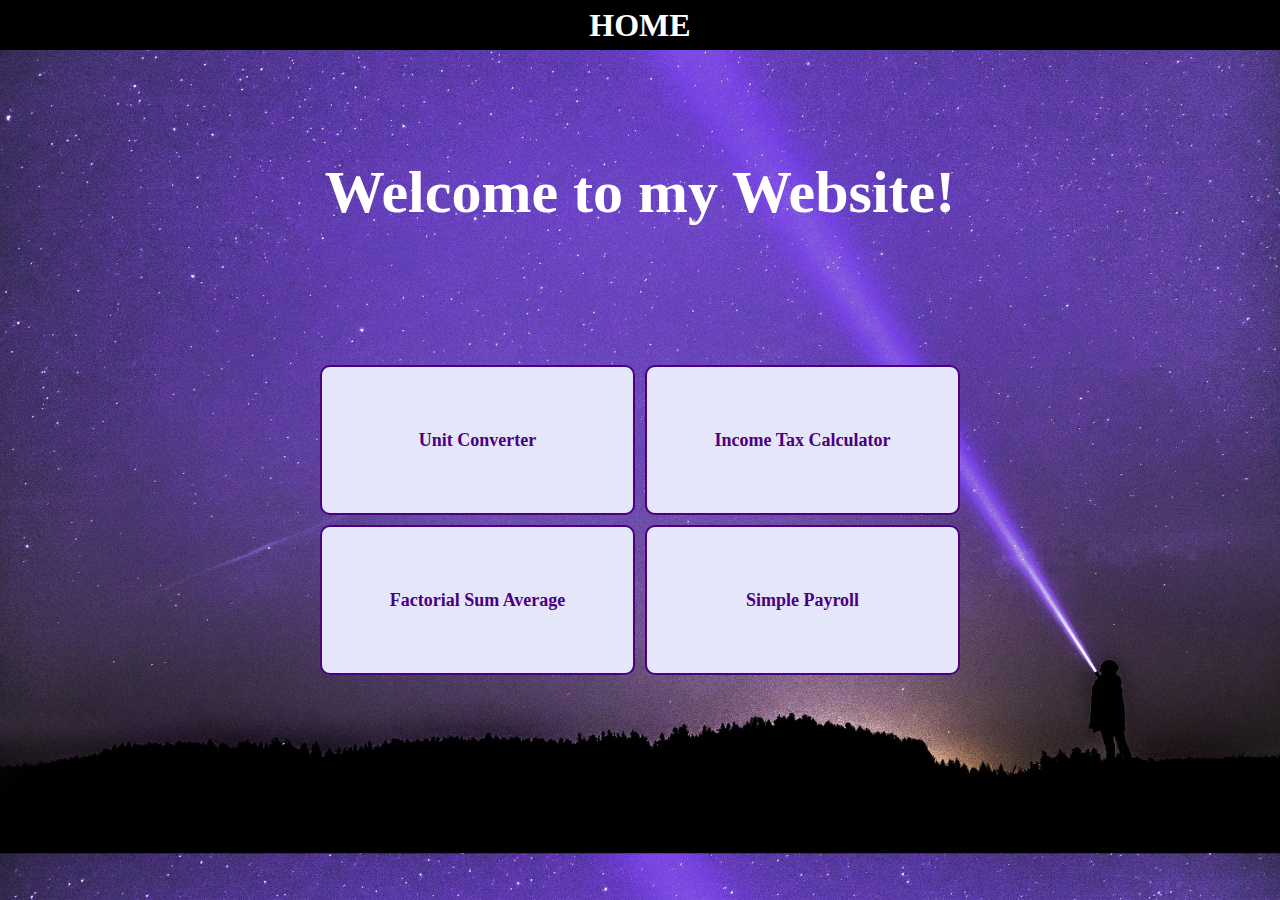
<file: index.html>
<!DOCTYPE html>
<html lang="en">
<head>
    <meta charset="UTF-8">
    <meta name="viewport" content="width=device-width, initial-scale=1.0">
    <title>Main Website</title>
    <link rel="stylesheet" href="mainstyle.css">
</head>
<body>
 <h1 id="header">HOME</h1>
<br><br><br><br><br><br>
<div id="maindiv">
    <h1 id="title">Welcome to my Website!</h1>
    <br><br><br><br><br><br>
    <div id="outerContainer">
    <div id="container">
        <a href="../Converter/converterindex.html" class="linkBox">Unit Converter</a>
        <a href="../IncomeTaxCalculator/ITC.html" class="linkBox">Income Tax Calculator</a>
        <a href="../Loops/loopindex.html" class="linkBox">Factorial Sum Average</a>
        <a href="../Payroll/payrollIndex.html" class="linkBox">Simple Payroll</a>
    </div>
    </div>
</div>
</body>
</html>
</file>
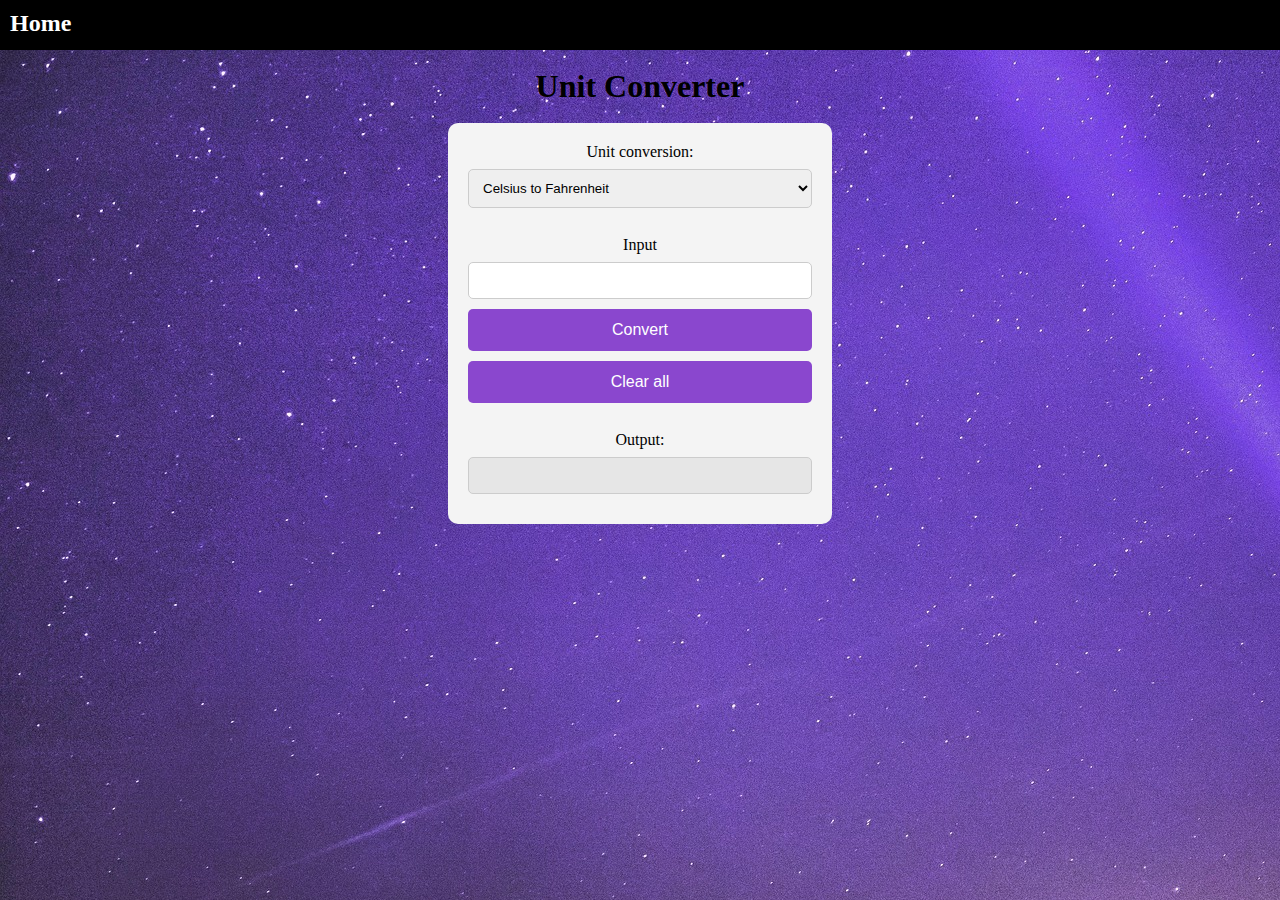
<file: Converter/index.html>
<!DOCTYPE html>
<html lang="en">
<head>
    <meta charset="UTF-8">
    <meta name="viewport" content="width=device-width, initial-scale=1.0">
    <title>UnitConverter</title>
    <link rel="stylesheet" href="style.css">
</head>
<body>
  <h2 id="header">
        <a href="../Main/mainindex.html" id="homeLink">Home</a>
  </h2>
    <br>
  <h1> Unit Converter</h1>
  <br>
  <div id="mainContainer">

  <label for="conversionSelect">Unit conversion:</label>
  <select id="conversionSelect">
    <option value="ctoF">Celsius to Fahrenheit</option>
    <option value="ftoC">Fahrenheit to Celsius</option>
    <option value="mtoF">Meters to Feet</option>
    <option value="ftoM">Feet to Meters</option>
  </select>
<br>
    <label for="input">Input</label>
    <input id="input" name="input" type="number">
    <button onclick="checkConversion()">Convert</button>
    <button onclick="clearValues()">Clear all</button>
<br>
<label for="output">Output:</label>
  <input id="output" name="output" type="number" readonly>

  </div>
  <script src="script.js"></script>
</body>
</html>
</file>
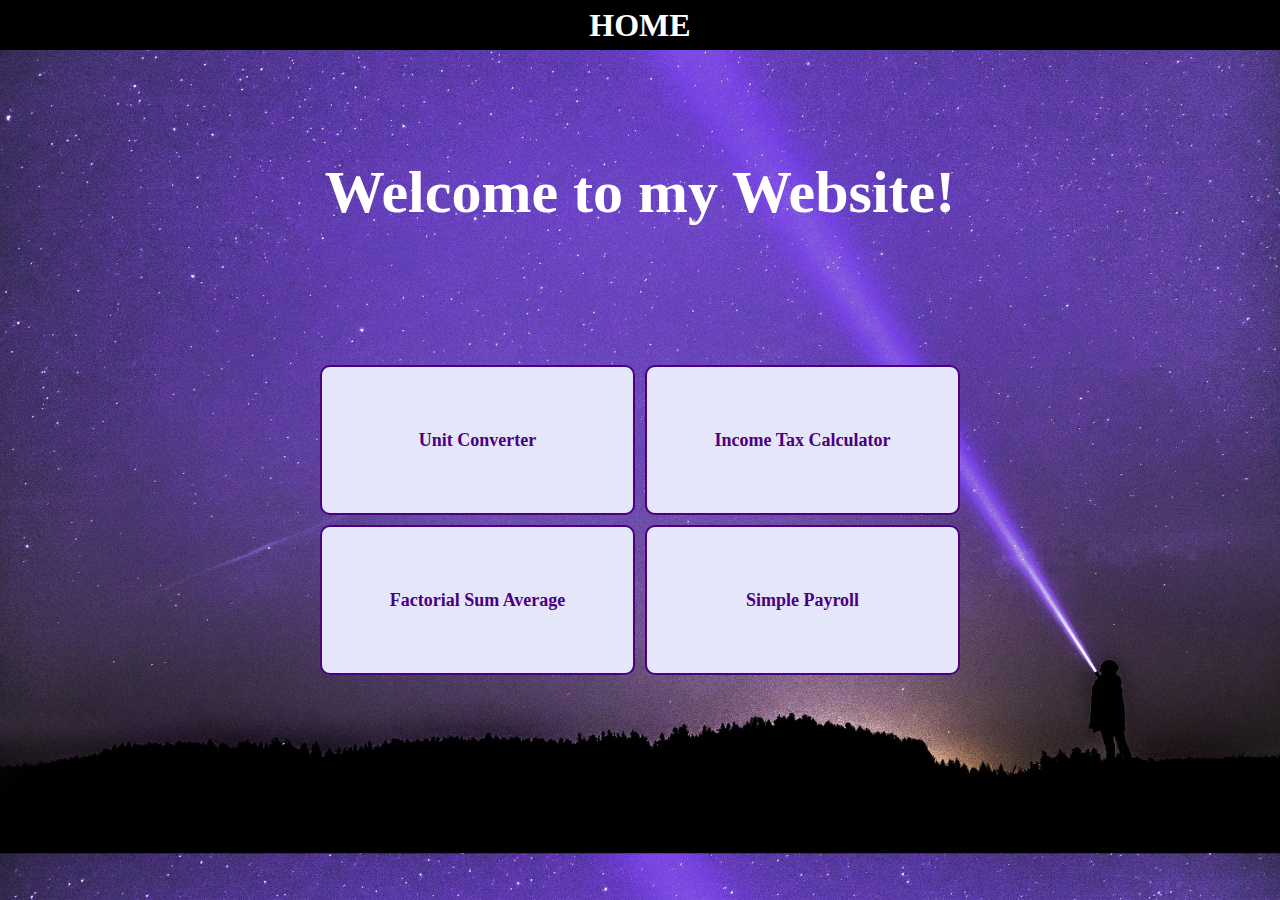
<file: mainindex.html>
<!DOCTYPE html>
<html lang="en">
<head>
    <meta charset="UTF-8">
    <meta name="viewport" content="width=device-width, initial-scale=1.0">
    <title>Main Website</title>
    <link rel="stylesheet" href="mainstyle.css">
</head>
<body>
 <h1 id="header">HOME</h1>
<br><br><br><br><br><br>
<div id="maindiv">
    <h1 id="title">Welcome to my Website!</h1>
    <br><br><br><br><br><br>
    <div id="outerContainer">
    <div id="container">
        <a href="../Converter/index.html" class="linkBox">Unit Converter</a>
        <a href="../IncomeTaxCalculator/ITC.html" class="linkBox">Income Tax Calculator</a>
        <a href="../Loops/loopindex.html" class="linkBox">Factorial Sum Average</a>
        <a href="../Payroll/payrollIndex.html" class="linkBox">Simple Payroll</a>
    </div>
    </div>
</div>
</body>
</html>
</file>
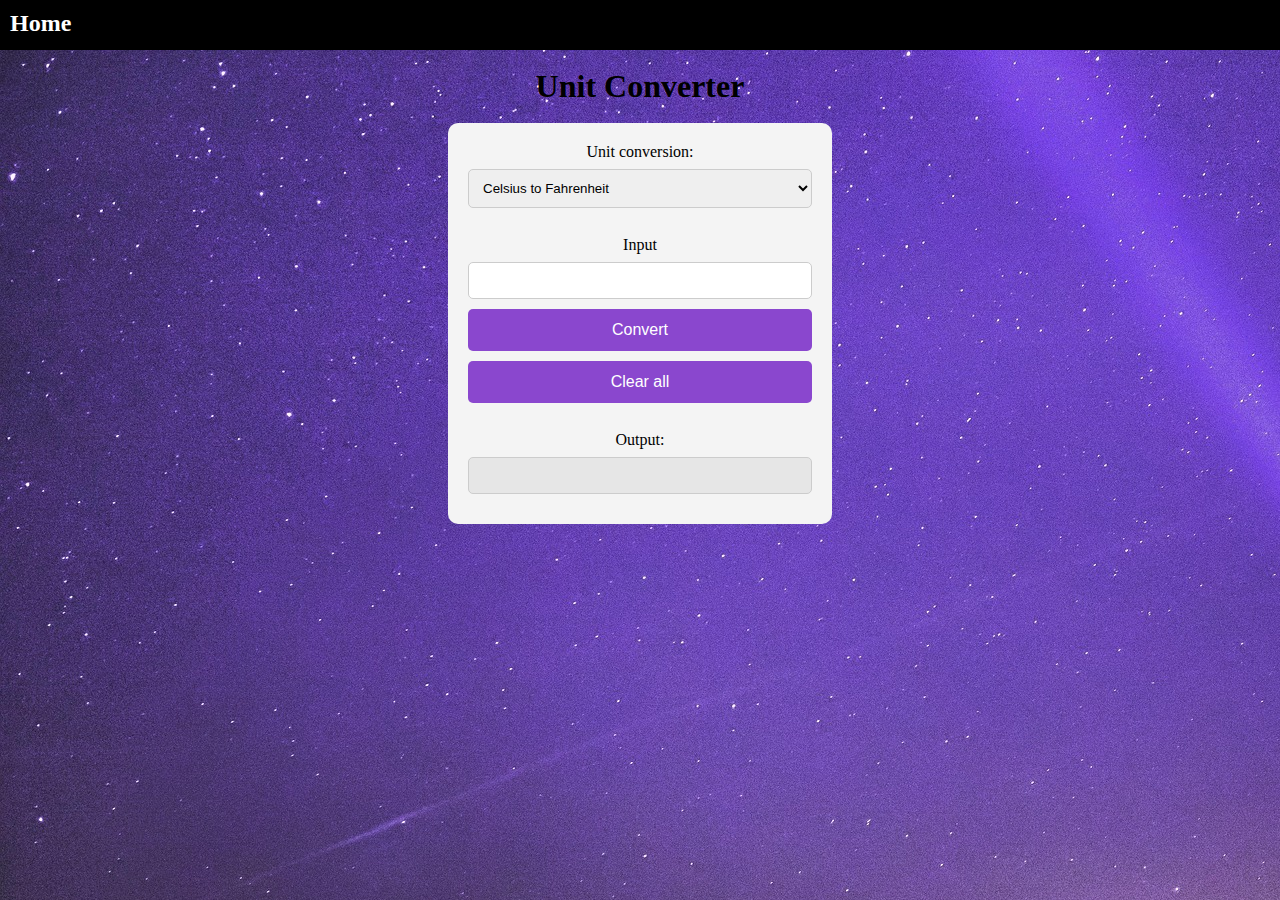
<file: Converter/converterindex.html>
<!DOCTYPE html>
<html lang="en">
<head>
    <meta charset="UTF-8">
    <meta name="viewport" content="width=device-width, initial-scale=1.0">
    <title>UnitConverter</title>
    <link rel="stylesheet" href="style.css">
</head>
<body>
  <h2 id="header">
        <a href="../RBTCarillo.github.io/index.html" id="homeLink">Home</a>
  </h2>
    <br>
  <h1> Unit Converter</h1>
  <br>
  <div id="mainContainer">

  <label for="conversionSelect">Unit conversion:</label>
  <select id="conversionSelect">
    <option value="ctoF">Celsius to Fahrenheit</option>
    <option value="ftoC">Fahrenheit to Celsius</option>
    <option value="mtoF">Meters to Feet</option>
    <option value="ftoM">Feet to Meters</option>
  </select>
<br>
    <label for="input">Input</label>
    <input id="input" name="input" type="number">
    <button onclick="checkConversion()">Convert</button>
    <button onclick="clearValues()">Clear all</button>
<br>
<label for="output">Output:</label>
  <input id="output" name="output" type="number" readonly>

  </div>
  <script src="script.js"></script>
</body>
</html>
</file>
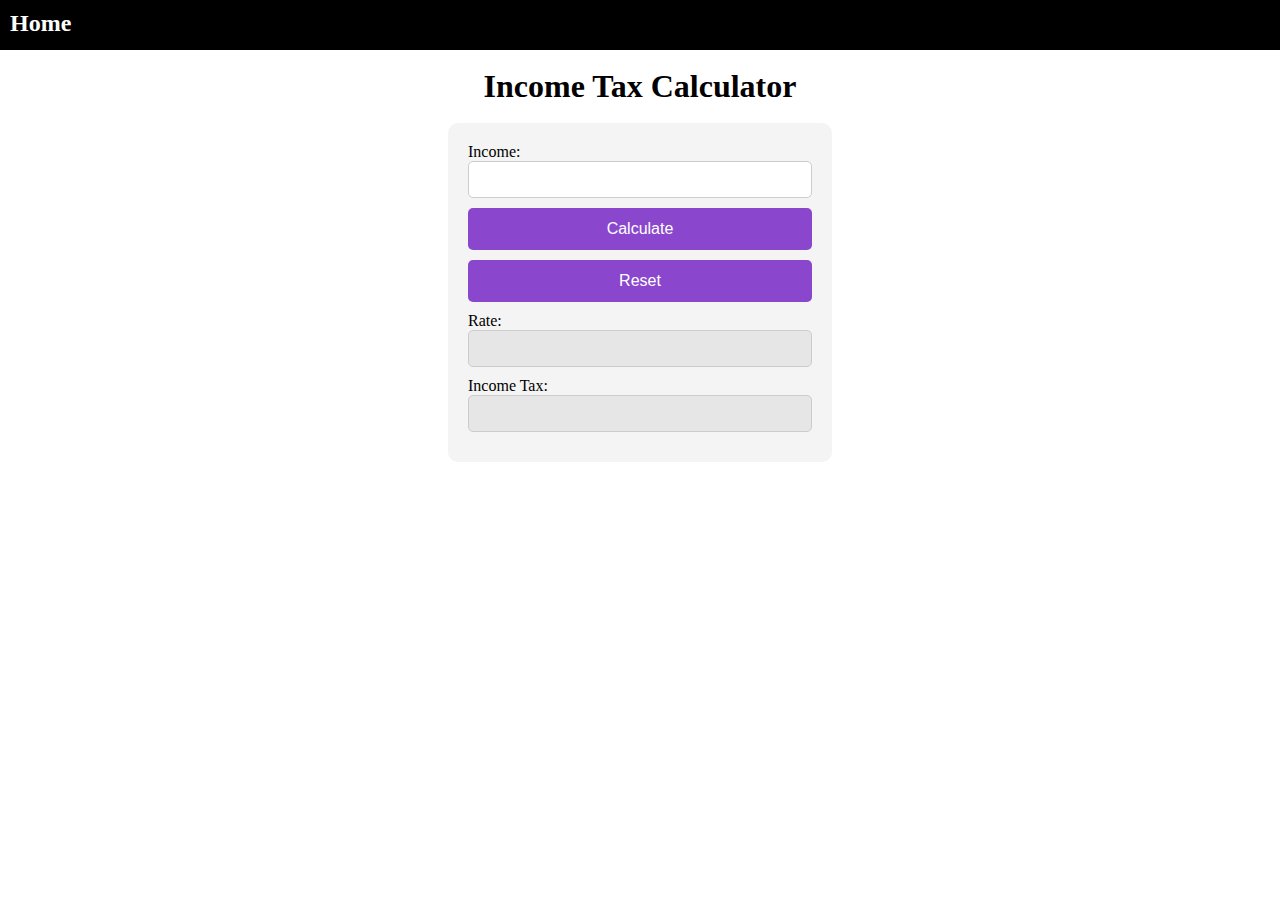
<file: IncomeTaxCalculator/ITC.html>
<!DOCTYPE html>
<html lang="en">
<head>
    <meta charset="UTF-8">
    <meta name="viewport" content="width=device-width, initial-scale=1.0">
    <title>IncomeTaxCalculator</title>
    <link rel="stylesheet" href="ITCstyle.css">
    
</head>
<body>
  <h2 id="header">
        <a href="../index.html" id="homeLink">Home</a>
    </h2> <br>
    <h1 id="title">Income Tax Calculator</h1><br>
<div id="mainContainer">
<form id="calculator" onsubmit="computeTax(); return false;">
  
  <label for="income">Income:</label>
  <input type="number" id="income" name="income" min="0">
  
  <input type="submit" id="col" value="Calculate">
  <input type="reset" id="col" value="Reset">
  
  <br>
<label for="rate">Rate:</label>
<input type="text" id="rate" name="Rate" readonly>
  <br>
<label for="incomeTax">Income Tax:</label>
<input type="number" id="incomeTax" name="Income Tax" readonly>
</form>
</div>

<script src="ITCscript.js"></script>
</body>
</html>
</file>
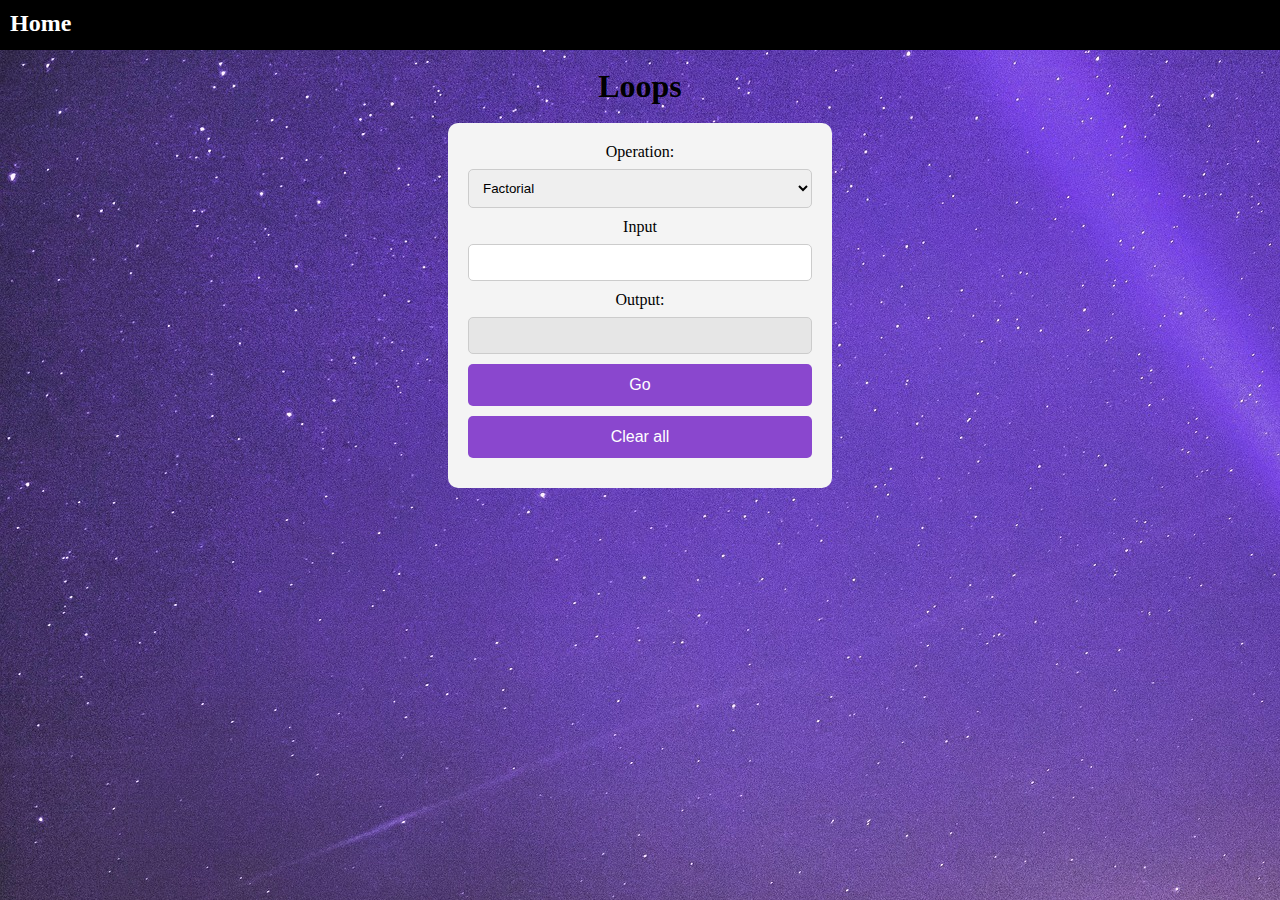
<file: Loops/loopindex.html>
<!DOCTYPE html>
<html lang="en">
<head>
    <meta charset="UTF-8">
    <meta name="viewport" content="width=device-width, initial-scale=1.0">
    <title>Loops</title>
    <link rel="stylesheet" href="loopstyle.css">
</head>
<body>
  <h2 id="header">
        <a href="../Main/mainindex.html" id="homeLink">Home</a>
  </h2><br>
    <h1>Loops</h1><br>
  <div id="mainContainer">
  <label for="operationSelect">Operation:</label>
  <select id="operationSelect">
    <option value="factorial">Factorial</option>
    <option value="sum">Sum</option>
    <option value="average">Average</option>
  </select>
    <label for="input">Input</label>
    <input id="input" name="input" type="number">

<label for="output">Output:</label>
  <input id="output" name="output" type="number" readonly>

  <button onclick="check()">Go</button>
  <button onclick="clearValues()">Clear all</button>
</div>
  <script src="loopscript.js"></script>
</body>
</html>
</file>
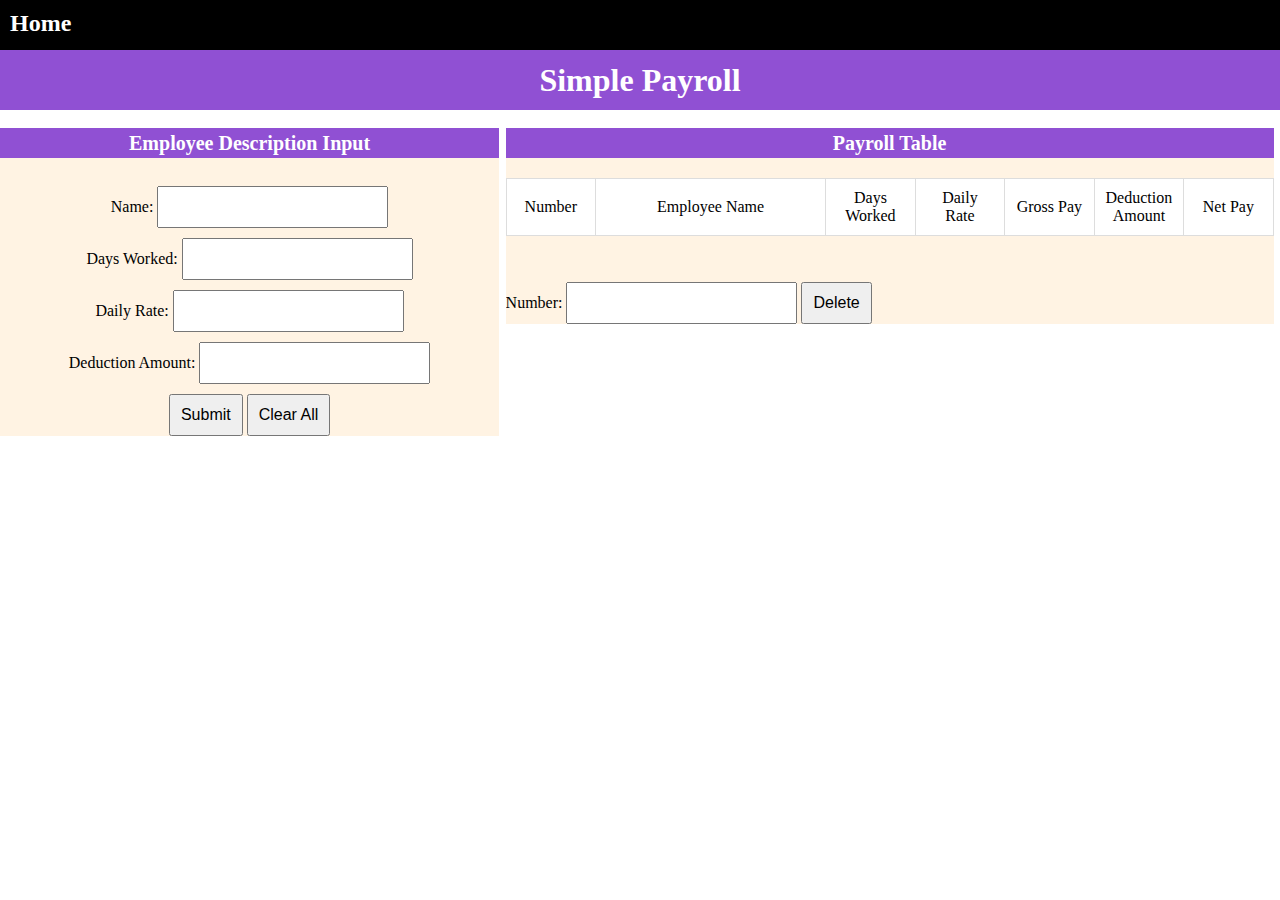
<file: Payroll/payrollIndex.html>
<!DOCTYPE html>
<html lang="en">
<head>
    <meta charset="UTF-8">
    <meta name="viewport" content="width=device-width, initial-scale=1.0">
    <title>Simple Payroll</title>
    <link rel="stylesheet" href="payrollstyle.css">
</head>
<body>
    <h2 id="header">
        <a href="../index.html" id="homeLink">Home</a>
    </h2>
    <h1 id="projectTitle">Simple Payroll</h1>
    <br>
    <div id="inputdiv">
        <div id="title">Employee Description Input</div>
        <br>
        <label class="inputline" for="nameInput">Name:</label>
        <input id="nameInput" type="text">
        <br>
        <label class="inputline" for="daysWorkedInput">Days Worked:</label>
        <input id="daysWorkedInput" type="number">
        <br>
         <label class="inputline" for="rateInput">Daily Rate:</label>
        <input id="rateInput" type="number">
        <br>
        <label class="inputline" for="deducInput">Deduction Amount:</label>
        <input id="deducInput" type="number">
        <br>
        <button id="addProfile">Submit</button>
        <Button id="clearBtn">Clear All</Button>
    </div>

    <div id="payrolldiv">
        <h1 id="tableHeader"> Payroll Table</h1>
        <table id="payrollTable" border="1">
            <thead>
                <tr>
                    <td>Number</td>
                    <td>Employee Name</td>
                    <td> Days Worked</td>
                    <td>Daily Rate</td>
                    <td>Gross Pay</td>
                    <td>Deduction Amount</td>
                    <td>Net Pay</td>
                </tr>
            </thead>
            <tbody id="payrollBody"></tbody>
        </table>
    <br><br>

    <label for="number">Number:</label>
    <input id="number" type="number">
    <button id="deleteButton">Delete</button>
    </div>
<script src="payrollscript.js"></script>

</body>
</html>
</file>
<file: mainstyle.css>
* {
  margin: 0;
  padding: 0;
  box-sizing: border-box;
}

body{
    color:antiquewhite;
    background-image:url(bg.jpg);
    background-size:cover;
}

#header {
    display: flex;
    align-items: center;
    justify-content: center;
    background-color: black;
    color: white;
    width: 100%;
    height: 50px;
}

#title {
    display: flex;
    align-items: center;
    justify-content: center;
    font-size: 60px;
    color:#ffffff
}

#outerContainer {
    display: flex;
    align-items: center;
    justify-content: center;
}
#container {
    width: 50%;
    height: 50%;
    display: grid;
    grid-template-columns: repeat(2, 1fr);
    grid-template-rows: repeat(2, 1fr);
    grid-column-gap: 10px;
    grid-row-gap: 10px;
    justify-items: center;
    align-items: center;
    margin-top: 30px;
}

.linkBox {
    display: flex;
    justify-content: center;
    align-items: center;
    text-align: center;
    width: 100%; 
    height: 150px;
    border: 2px solid #4B0082;
    background-color: #E6E6FA; 
    color: #4B0082;
    font-size: 18px;
    font-weight: bold;
    text-decoration: none;
    border-radius: 10px;
    transition: all 0.3s ease;
}

.linkBox:hover {
    background-color: #4B0082;
    color: white;
    transform: scale(1.05);
}
</file>
<file: Converter/style.css>
* {
  margin: 0;
  padding: 0;
  box-sizing: border-box;
}

#header {
  background-color: black;
  margin: 0;
  padding: 10px;
  width: 100%;
  height: 50px;
  text-align: left;
}

body {
  background-image:url(bg.jpg);
}

#homeLink {
  color: white;
  text-decoration: none;
  font-weight: bold;
  display: flex;
  align-items: center;
  justify-content: left;
}

h1 {
    text-align: center;
}

#mainContainer {
  display: flex;
  flex-direction: column;
  align-items: center;
  justify-content: center;
  padding: 20px;
  background-color: #f4f4f4;
  border-radius: 10px; 
  width: 30%;
  margin-left: auto;
  margin-right: auto;
}

label {
  margin-bottom: 8px;
  font-size: 16px;
}

input, select {
  width: 100%;
  padding: 10px;
  margin-bottom: 10px;
  border: 1px solid #ccc;
  border-radius: 5px;
}

button {
  width: 100%;
  padding: 12px;
  background-color: rgb(138, 71, 206);
  color: white;
  font-size: 16px;
  border: none;
  border-radius: 5px;
  margin-bottom: 10px;
}

button:hover {
  background-color: rgb(92, 15, 170); 
}

button:active {
  background-color:rgb(64, 0, 128); 
}

input[readonly] {
  background-color: #e6e6e6;
}
</file>
<file: IncomeTaxCalculator/ITCstyle.css>
* {
  margin: 0;
  padding: 0;
  box-sizing: border-box;
}

#header {
  background-color: black;
  margin: 0;
  padding: 10px;
  width: 100%;
  height: 50px;
  text-align: left;
}

#homeLink {
  color: white;
  text-decoration: none;
  font-weight: bold;
  display: flex;
  align-items: center;
  justify-content: left;
}

h1 {
    text-align: center;
}

#mainContainer {
  display: flex;
  flex-direction: column;
  align-items: center;
  justify-content: center;
  padding: 20px;
  background-color: #f4f4f4;
  border-radius: 10px; 
  width: 30%;
  margin-left: auto;
  margin-right: auto;
}

label {
  margin-bottom: 8px;
  font-size: 16px;
}

input, select {
  width: 100%;
  padding: 10px;
  margin-bottom: 10px;
  border: 1px solid #ccc;
  border-radius: 5px;
}

#col {
  width: 100%;
  padding: 12px;
  background-color: rgb(138, 71, 206);
  color: white;
  font-size: 16px;
  border: none;
  border-radius: 5px;
  margin-bottom: 10px;
}

#col:hover {
  background-color: rgb(92, 15, 170); 
}

#col:active {
  background-color:rgb(64, 0, 128); 
}

input[readonly] {
  background-color: #e6e6e6;
}
</file>
<file: Loops/loopstyle.css>
* {
  margin: 0;
  padding: 0;
  box-sizing: border-box;
}

#header {
  background-color: black;
  margin: 0;
  padding: 10px;
  width: 100%;
  height: 50px;
  text-align: left;
}

body {
  background-image:url(bg.jpg);
}

#homeLink {
  color: white;
  text-decoration: none;
  font-weight: bold;
  display: flex;
  align-items: center;
  justify-content: left;
}

h1 {
    text-align: center;
}

#mainContainer {
  display: flex;
  flex-direction: column;
  align-items: center;
  justify-content: center;
  padding: 20px;
  background-color: #f4f4f4;
  border-radius: 10px; 
  width: 30%;
  margin-left: auto;
  margin-right: auto;
}

label {
  margin-bottom: 8px;
  font-size: 16px;
}

input, select {
  width: 100%;
  padding: 10px;
  margin-bottom: 10px;
  border: 1px solid #ccc;
  border-radius: 5px;
}

button {
  width: 100%;
  padding: 12px;
  background-color: rgb(138, 71, 206);
  color: white;
  font-size: 16px;
  border: none;
  border-radius: 5px;
  margin-bottom: 10px;
}

button:hover {
  background-color: rgb(92, 15, 170); 
}

button:active {
  background-color:rgb(64, 0, 128); 
}

input[readonly] {
  background-color: #e6e6e6;
}
</file>
<file: Payroll/payrollstyle.css>
* {
  margin: 0;
  padding: 0;
  box-sizing: border-box;
}

/*Header*/
#header {
  background-color: black;
  margin: 0;
  padding: 10px;
  width: 100%;
  height: 50px;
  text-align: left;
}

#homeLink {
  color: white;
  text-decoration: none;
  font-weight: bold;
  display: flex;
  align-items: center;
  justify-content: left;
}

#projectTitle {
  display: flex;
  align-items: center;
  justify-content: center;
  height: 60px;;
  color: white;
  background-color: rgb(144, 80, 211);
}

/*Input*/
#inputdiv {
    float: left;
    width: 39%;
    text-align: center;
    background-color:rgb(255, 243, 227);
}

#title {
  display: flex;
  align-items: center;
  justify-content: center;
color: white;
height: 30px;
background-color: rgb(144, 80, 211);
  font-size: 20px;
  font-weight: bold;
}

/*Payroll Table*/
#payrolldiv {
    width: 60%; 
    margin: 0 auto;
    overflow-x: auto;
    background-color:  rgb(255, 243, 227);
}

#payrollTable {
    width: 100%;
    border-collapse: collapse;
    table-layout: fixed;
}

#payrollTable td, #payrollTable th {
    padding: 10px;
    text-align: left;
    border: 1px solid #ddd;
    background-color: white;
}

#payrollTable th {
    background-color: #f2f2f2;
}

#payrollTable td {
    text-overflow: ellipsis;
    overflow: hidden;
}

#payrollTable td:nth-child(2) {
    width: 30%;
    white-space: nowrap;
}

#payrollTable td:nth-child(3),
#payrollTable td:nth-child(4),
#payrollTable td:nth-child(5),
#payrollTable td:nth-child(6),
#payrollTable td:nth-child(7) {
    width: auto;
}

#payrollTable th, #payrollTable td {
    text-align: center;
}

#tableHeader {
  display: flex;
  align-items: center;
  justify-content: center;
  height: 30px;
    color: white;
    font-size: 20px;
    font-weight: bold;
    background-color: rgb(144, 80, 211);
    margin-bottom: 20px;
}

input, button {
    padding: 10px;
    margin-top: 10px;
    font-size: 16px;
}
</file>
